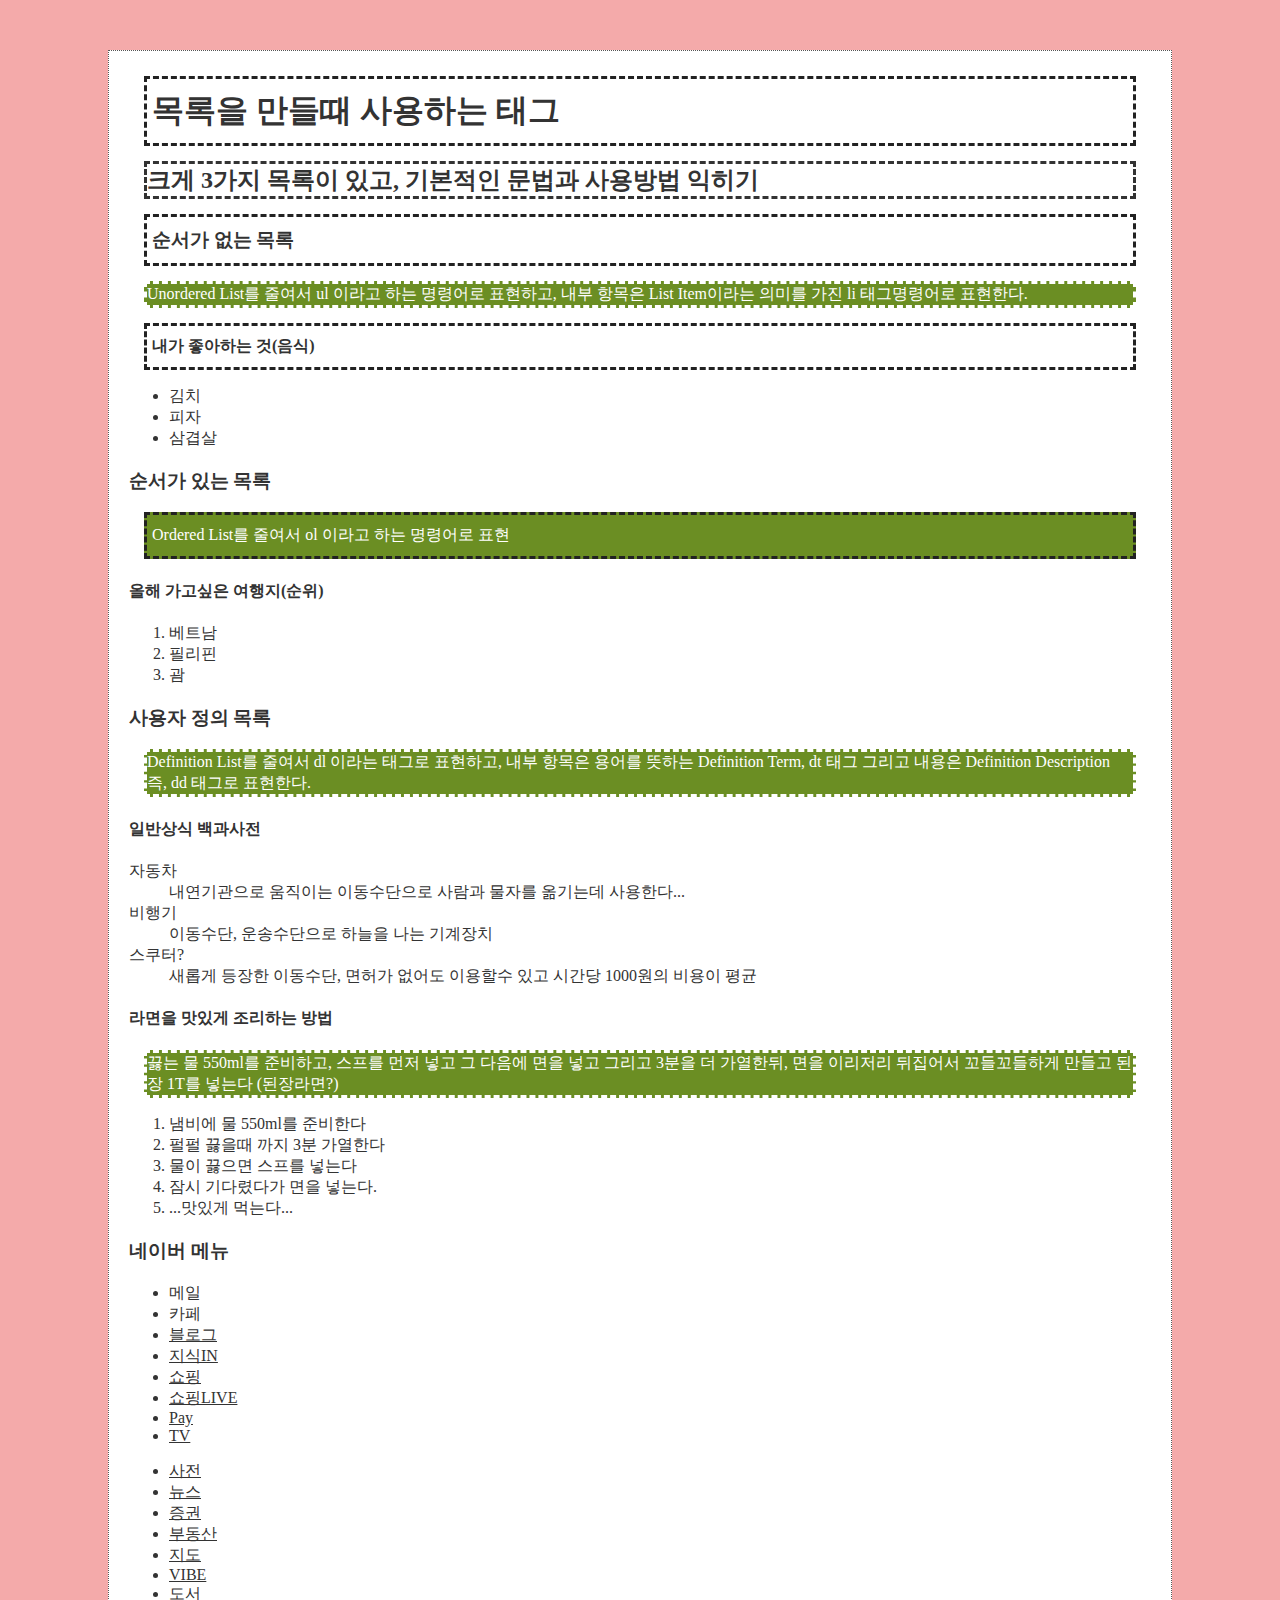
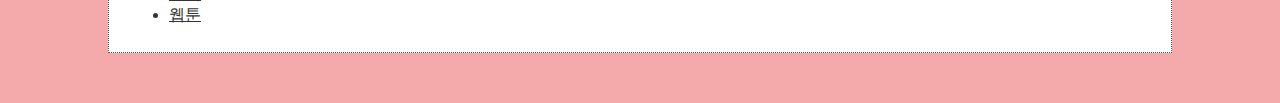
<file: D2teacher/lists.html>
<!doctype html>
<html lang="ko">
    <head>
        <meta charset="utf-8">
        <meta name="viewport" width="device-width, initial-scale=1.0">
        <title>목록태그</title>
        <link rel="stylesheet" href="style.css">
    </head>
    <body>
        <div id="wrap">
            <h1 class="padding border">목록을 만들때 사용하는 태그</h1>
            <h2>크게 3가지 목록이 있고, 기본적인 문법과 사용방법 익히기</h2>
            <h3 class="padding border">순서가 없는 목록</h3>
            <p>Unordered List를 줄여서 ul 이라고 하는 명령어로 표현하고, 내부 항목은 List Item이라는 의미를 가진 li 태그명령어로 표현한다.</p>
            <h4 class="padding border">내가 좋아하는 것(음식)</h4>
            <ul>
                <li>김치</li>
                <li>피자</li>
                <li>삼겹살</li>
            </ul>
            <h3>순서가 있는 목록</h3>
            <p class="padding border">Ordered List를 줄여서 ol 이라고 하는 명령어로 표현</p>
            <h4>올해 가고싶은 여행지(순위)</h4>
            <ol>
                <li>베트남</li>
                <li>필리핀</li>
                <li>괌</li>
            </ol>
            <h3>사용자 정의 목록</h3>
            <p>Definition List를 줄여서 dl 이라는 태그로 표현하고, 내부 항목은 용어를 뜻하는
                Definition Term, dt 태그 그리고 내용은 Definition Description 즉, dd 태그로 표현한다.
            </p>
            <h4>일반상식 백과사전</h4>
            <dl>
                <dt>자동차</dt>
                <dd>내연기관으로 움직이는 이동수단으로 사람과 물자를 옮기는데 사용한다...</dd>
                <dt>비행기</dt>
                <dd>이동수단, 운송수단으로 하늘을 나는 기계장치</dd>
                <dt>스쿠터?</dt>
                <dd>새롭게 등장한 이동수단, 면허가 없어도 이용할수 있고 시간당 1000원의 비용이 평균</dd>
            </dl>
            
            <h4>라면을 맛있게 조리하는 방법</h4>
            <!-- 1. 문장으로 설명-->
            <p>끓는 물 550ml를 준비하고, 스프를 먼저 넣고 그 다음에 면을 넣고 그리고 3분을 더 가열한뒤,
                면을 이리저리 뒤집어서 꼬들꼬들하게 만들고 된장 1T를 넣는다 (된장라면?)
            </p>
            <!-- 2. 목록으로 설명한다면, 어떤?? -->
            <ol>
                <li>냄비에 물 550ml를 준비한다</li>
                <li>펄펄 끓을때 까지 3분 가열한다</li>
                <li>물이 끓으면 스프를 넣는다</li>
                <li>잠시 기다렸다가 면을 넣는다.</li>
                <li>...맛있게 먹는다...</li>
            </ol>
            <h3>네이버 메뉴</h3>
            <ul class="naver">
                <li><a>메일</a></li>
                <li><a>카페</a></li>
                <li><a href="#">블로그</a></li>
                <li><a href="#">지식IN</a></li>
                <li><a href="#">쇼핑</a></li>
                <li><a href="#">쇼핑LIVE</a></li>
                <li><a href="#">Pay</a></li>
                <li><a href="#">TV</a></li>
            </ul>
            <ul class="naver">
                <li><a href="#">사전</a></li>
                <li><a href="#">뉴스</a></li>
                <li><a href="#">증권</a></li>
                <li><a href="#">부동산</a></li>
                <li><a href="#">지도</a></li>
                <li><a href="#">VIBE</a></li>
                <li><a href="#">도서</a></li>
                <li><a href="#">웹툰</a></li>
            </ul>
        </div>
    </body>
</html>
</file>
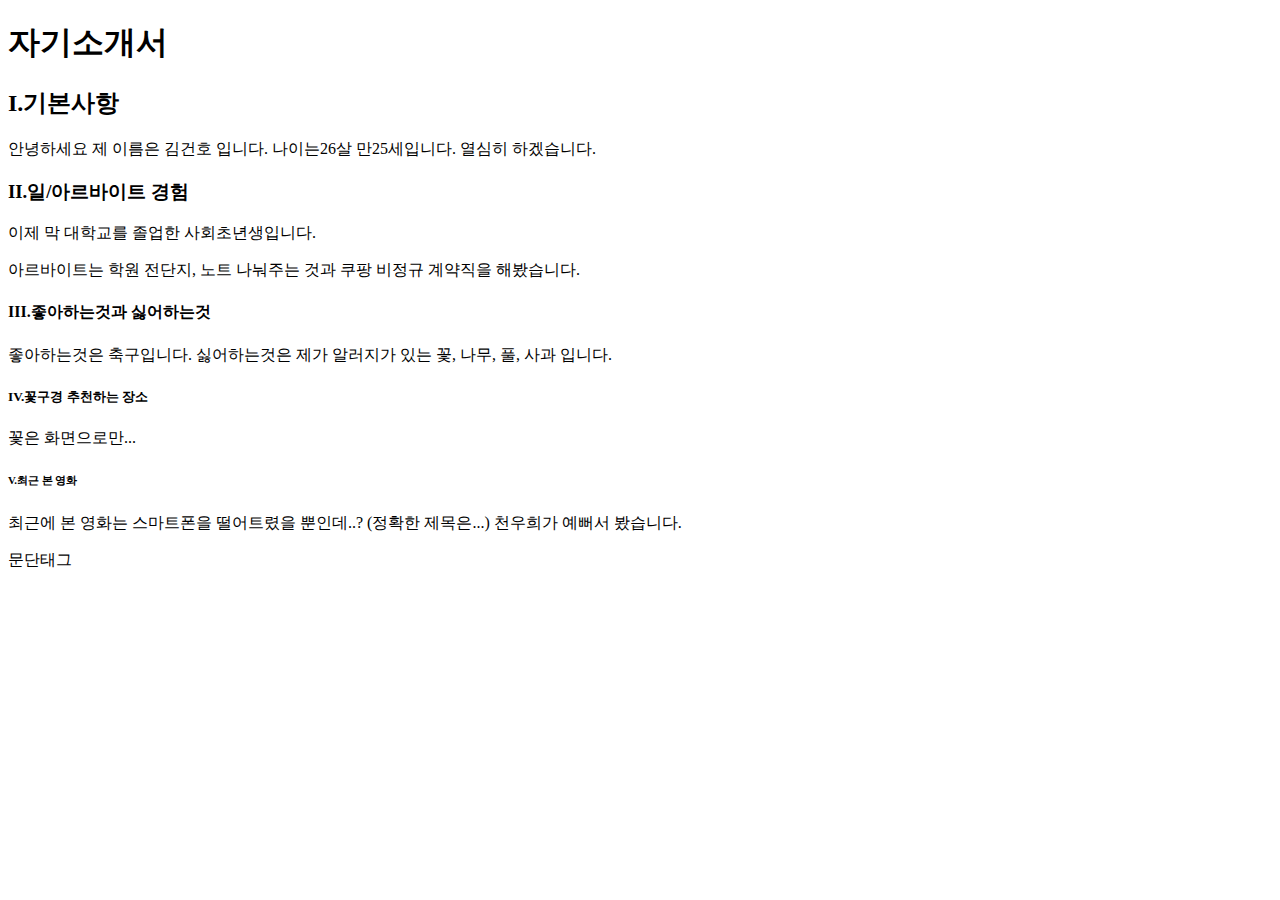
<file: Day1/김건호.html>
<!DOCTYPE html>
<html lang="en">
<head>
    <meta charset="UTF-8">
    <meta http-equiv="X-UA-Compatible" content="IE=edge">
    <meta name="viewport" content="width=device-width, initial-scale=1.0">
    <title>처음만드는 HTML5</title>
</head>
<body>
    <h1>자기소개서</h1>
    <h2>I.기본사항</h2>
    <p>안녕하세요 제 이름은 김건호 입니다. 나이는26살 만25세입니다. 열심히 하겠습니다.</p>
    <h3>II.일/아르바이트 경험</h3>  
    <p>이제 막 대학교를 졸업한 사회초년생입니다.</p> 
    <p>아르바이트는 학원 전단지, 노트 나눠주는 것과 쿠팡 비정규 계약직을 해봤습니다.</p>  
    <h4>III.좋아하는것과 싫어하는것</h4>
    <p>좋아하는것은 축구입니다. 싫어하는것은 제가 알러지가 있는 꽃, 나무, 풀, 사과 입니다.</p>
    <h5>IV.꽃구경 추천하는 장소</h5>
    <p>꽃은 화면으로만...</p>
    <h6>V.최근 본 영화</h6>
    <p>최근에 본 영화는 스마트폰을 떨어트렸을 뿐인데..? (정확한 제목은...) 천우희가 예뻐서 봤습니다.</p>
    <p>문단태그</p>
</body>
</html>
</file>
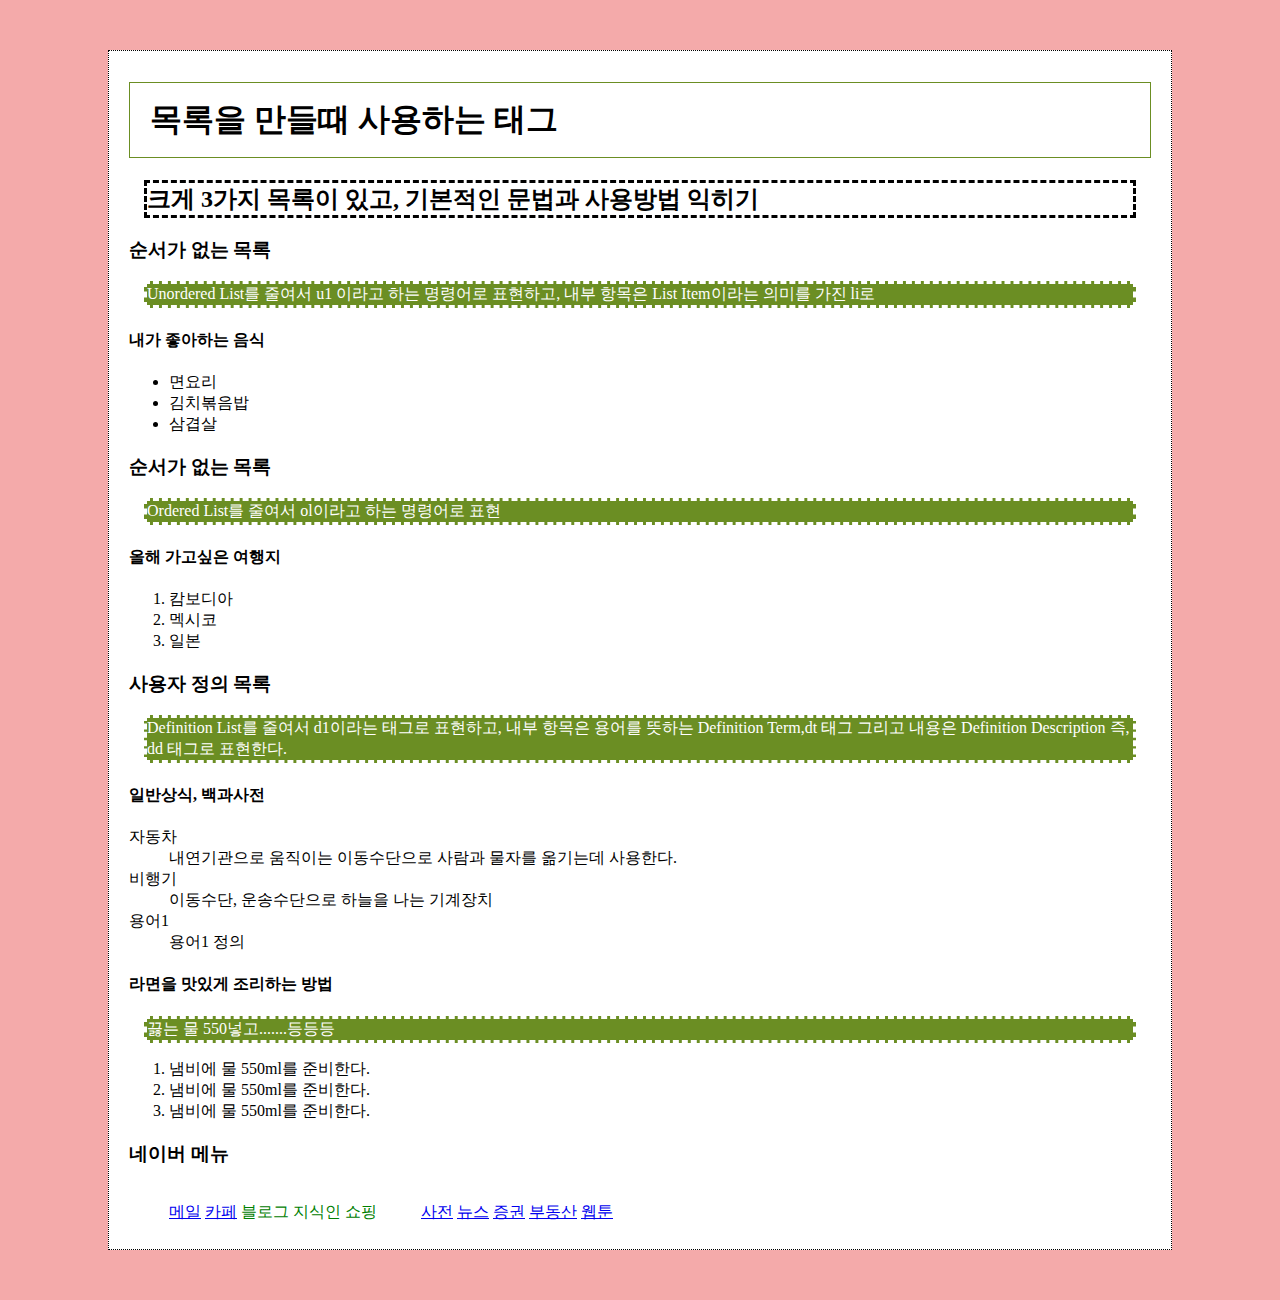
<file: Day2/lists.html>
<!DOCTYPE html>
<html lang="Ko">
<head>
    <meta charset="UTF-8">
    <meta http-equiv="X-UA-Compatible" content="IE=edge">
    <meta name="viewport" content="width=device-width, initial-scale=1.0">
    <title>목록태그</title>
    <link rel="stylesheet" href="style.css">
</head>
<body><div id="wrap">
    
        <h1 class="myClass">목록을 만들때 사용하는 태그</h1>
        <h2>크게 3가지 목록이 있고, 기본적인 문법과 사용방법 익히기</h2>
        <h3>순서가 없는 목록</h3>
        <p>Unordered List를 줄여서 u1 이라고 하는 명령어로 표현하고, 내부 항목은 List Item이라는 의미를 가진 li로</p>
        <h4>내가 좋아하는 음식</h4>
        <ul>
            <li>면요리</li>
            <li>김치볶음밥</li>
            <li>삼겹살</li>
        </ul>
        <h3>순서가 없는 목록</h3>
        <p>Ordered List를 줄여서 ol이라고 하는 명령어로 표현</p>
        <h4>올해 가고싶은 여행지</h4>
        <ol>
            <li>캄보디아</li>
            <li>멕시코</li>
            <li>일본</li>
        </ol>
        <h3>사용자 정의 목록</h3>
        <p>Definition List를 줄여서 d1이라는 태그로 표현하고, 내부 항목은 용어를 뜻하는
            Definition Term,dt 태그 그리고 내용은 Definition Description 즉, dd 태그로 표현한다.
        </p>
        <h4>일반상식, 백과사전</h4>
        <d1>
            <dt>자동차</dt>
            <dd>내연기관으로 움직이는 이동수단으로 사람과 물자를 옮기는데 사용한다.</dd>
            <dt>비행기</dt>
            <dd>이동수단, 운송수단으로 하늘을 나는 기계장치</dd>
            <dt>용어1</dt>
            <dd>용어1 정의</dd>
        </d1>
        <h4>라면을 맛있게 조리하는 방법</h4>
        <!--1. 문장으로 설명-->
        <p>끓는 물 550넣고.......등등등</p>
        <!--2. 목록으로 설명한다면 어떤??-->
        <ol>
            <li>냄비에 물 550ml를 준비한다.</li>
            <li>냄비에 물 550ml를 준비한다.</li>
            <li>냄비에 물 550ml를 준비한다.</li>
        </ol>
        <h3>네이버 메뉴</h3>
        <ul class="naver">
            <li><a href="#">메일</a></li>
            <li><a href="#">카페</a></li>
            <li>블로그</li>
            <li>지식인</li>
            <li>쇼핑</li>
        </ul>
        <ul class="naver">
            <li><a href="#">사전</a></li>
            <li><a href="#">뉴스</a></li>
            <li><a href="#">증권</a></li>
            <li><a href="#">부동산</a></li>
            <li><a href="#">웹툰</a></li>
        </ul>
</div>
</body>
</html>
</file>
<file: D2teacher/style.css>
/* 스타일시트 주석문 기호 */
/* 1. 전체/공용 선택자(universal selector) */
* {
    color: #333;
}

/* 2. 태그 선택자(tag selector)  : 1개가 아닌 모두~ */
p {
    background-color: olivedrab;
    color: white;
}

/* 3. 클래스 선택자(class selector) : 여러번 반복, 재사용 */

.padding {
    padding: 10px 5px; /* 여백 */
}
.border {
    border: 1px solid #222; /* 테두리 선*/
}
/* 4. 아이디 선택자(id selector) : 문서 내에서 한번만 사용 */
body {
    background-color: #F4AAAA;
}
#wrap {
    background-color: white;
    border: 1px dotted #555;
    padding: 10px 20px;
    margin: 50px 100px;
}

/* 5. 그룹 선택자(group selector) */
p, h2, .border {
    border-width: 3px;    /* 선-두께 */
    border-style: dashed; /* 선-종류 */
    margin: 15px;         /* (바깥)여백 */
}
</file>
<file: Day2/style.css>
/* 스타일리시트 주석문 기호 */ 
/* 1. 전체/공용 선택자(universal selector) */
.naver {
    color:green;
    display: inline-block;
}
.naver li {
    display: inline-block;
}
/* 2. 태그 선택자(tag selector) : 1개가 아닌 모두~ */
p {
    background-color: olivedrab;
    color: white;
}

/* 3. 클래스 선택자(class selector) : 여러번 반복, 재사용*/
.myClass {
    padding: 15px 20px;
    border: 1px solid olivedrab;
}

/* 4. 아이디 선택자(id selector) : 문서 내에서 한번만 사용*/
body {
    background-color: #f4aaaa;
}
#wrap {
    background-color: white;
    border: 1px dotted ;
    padding: 10px 20px;
    margin: 50px 100px;
}
/* 5. 그룹 선택자(group selector)*/
p, h2, .border {
    border-width: 3px;    /*선-두께*/
    border-style: dashed; /*선-종류*/
    margin: 15px;         /*바깥 여백*/
}
</file>
